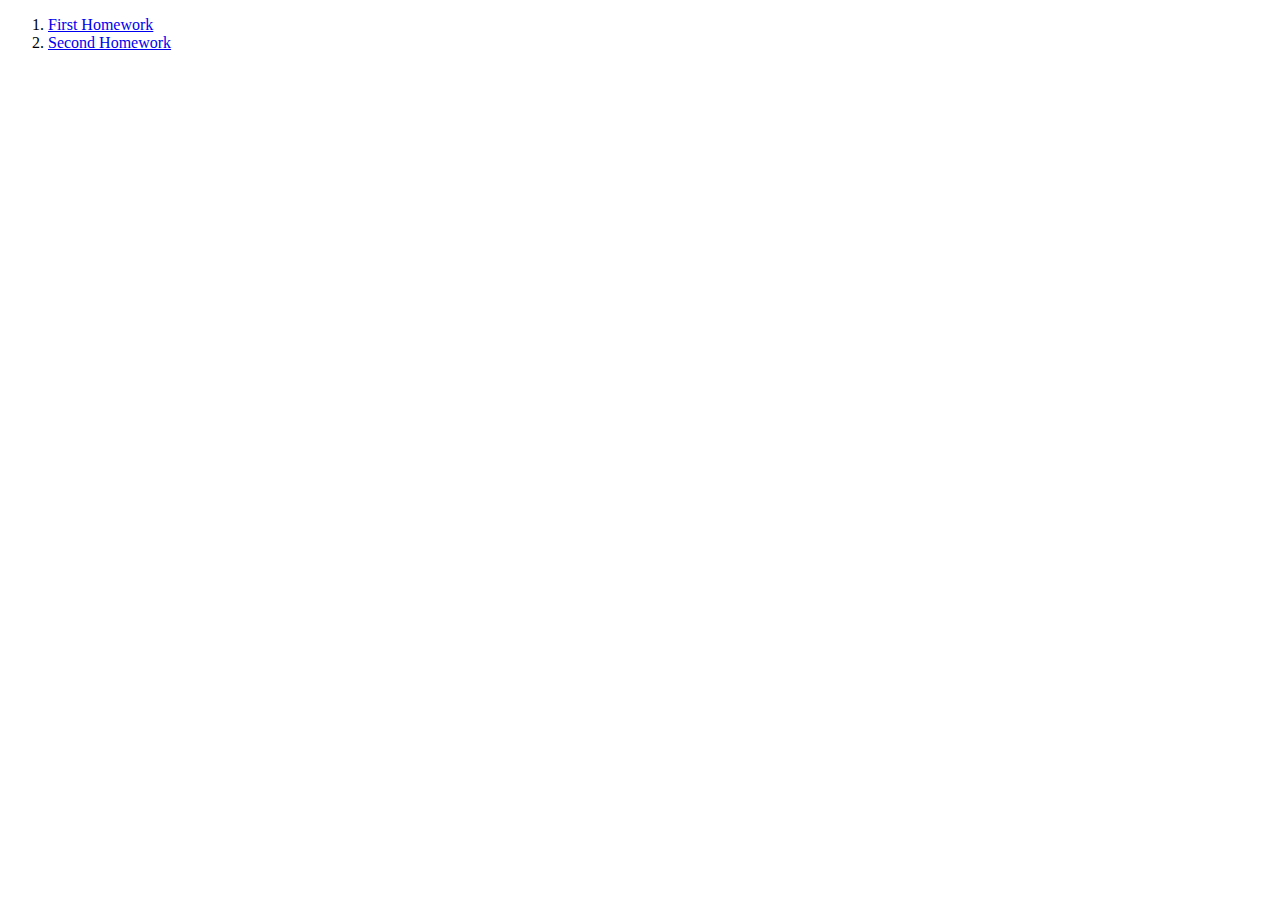
<file: index.html>
<!DOCTYPE html>
<html xmlns="http://www.w3.org/1999/xhtml">
	<head>
		<title>Haitham Ajaj</title>
		<meta charset = "utf-8" />
		
	</head>

	<body>
		
		<ol>
			<li><a href = "First Homework.html">First Homework</a></li>
			<li><a href = "Second Homework.html">Second Homework</a></li>
			
		</ol>
		
		
		

	</body>
</html>
</file>
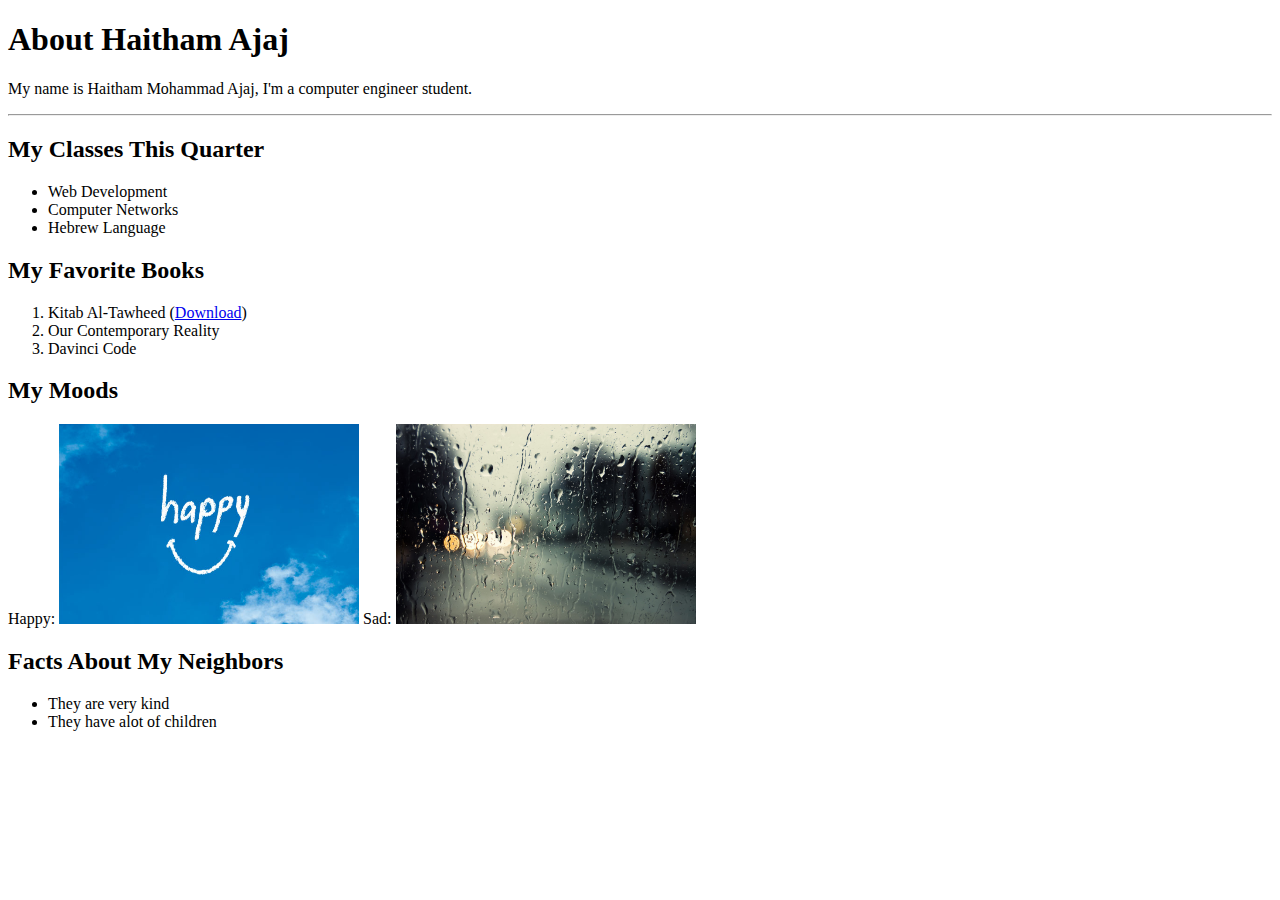
<file: AboutMe1.html>
<!DOCTYPE html>
<html xmlns="http://www.w3.org/1999/xhtml">
	<head>
		<title>Haitham Ajaj</title>
		<meta charset = "utf-8" />
		
	</head>

	<body>
		<h1>About Haitham Ajaj</h1>
		<p>My name is Haitham Mohammad Ajaj, I'm a computer engineer student.</p>
		<hr />
		
		<h2>My Classes This Quarter</h2>
		<ul>
			<li>Web Development</li>
			<li>Computer Networks</li>
			<li>Hebrew Language</li>
		</ul>
		
		<h2>My Favorite Books</h2>
		<ol>
			<li>Kitab Al-Tawheed (<a href = "https://waqfeya.com/book.php?bid=6391">Download</a>)</li>
			<li>Our Contemporary Reality</li>
			<li>Davinci Code</li>
		</ol>
		
		<h2>My Moods</h2>
		<p>Happy: <img src="happy.jpg" alt="Happy Mood" width="300" height="200" /> Sad: <img src="sad.jpg" alt="Sad Mood" width="300" height="200"/> </p>
		
		<h2>Facts About My Neighbors</h2>
		<ul>
			<li>They are very kind</li>
			<li>They have alot of children</li>
		</ul>
		

	</body>
</html>
</file>
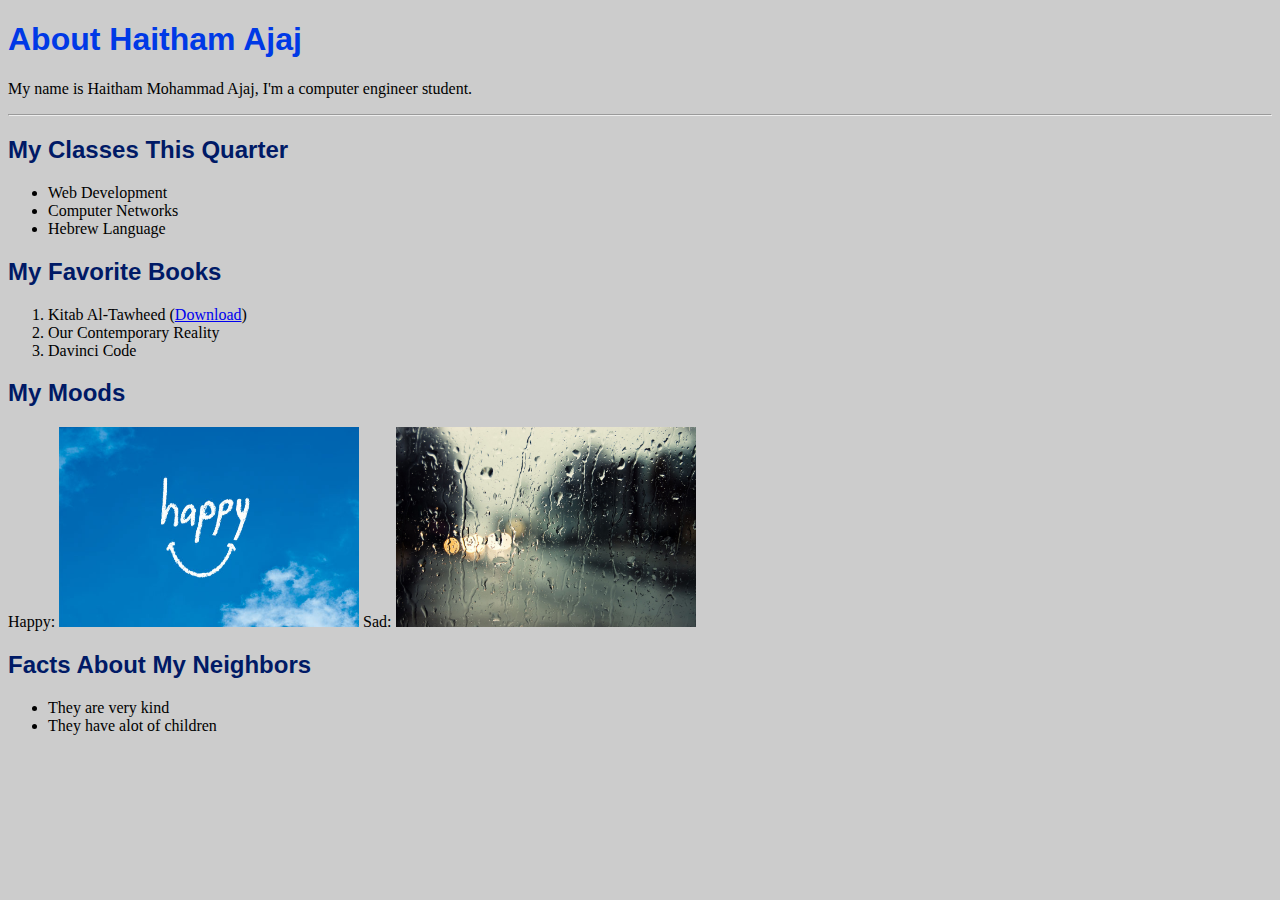
<file: AboutMe2.html>
<!DOCTYPE html>
<html>
	<head>
		<title>Haitham Ajaj</title>
		<meta charset = "utf-8" />
		
		<link href = "h.png" type="image/gif" rel="shortcut icon" /> 
		<link href = "styleme.css" type = "text/css" rel = "stylesheet" />

		
	</head>

	<body>
		<h1>About Haitham Ajaj</h1>
		<p>My name is Haitham Mohammad Ajaj, I'm a computer engineer student.</p>
		<hr />
		
		<h2>My Classes This Quarter</h2>
		<ul>
			<li>Web Development</li>
			<li>Computer Networks</li>
			<li>Hebrew Language</li>
		</ul>
		
		<h2>My Favorite Books</h2>
		<ol>
			<li>Kitab Al-Tawheed (<a href = "https://waqfeya.com/book.php?bid=6391">Download</a>)</li>
			<li>Our Contemporary Reality</li>
			<li>Davinci Code</li>
		</ol>
		
		<h2>My Moods</h2>
		<p>Happy: <img src="happy.jpg" alt="Happy Mood" width="300" height="200" /> Sad: <img src="sad.jpg" alt="Sad Mood" width="300" height="200"/> </p>
		
		<h2>Facts About My Neighbors</h2>
		<ul>
			<li>They are very kind</li>
			<li>They have alot of children</li>
		</ul>
		

	</body>
</html>
</file>
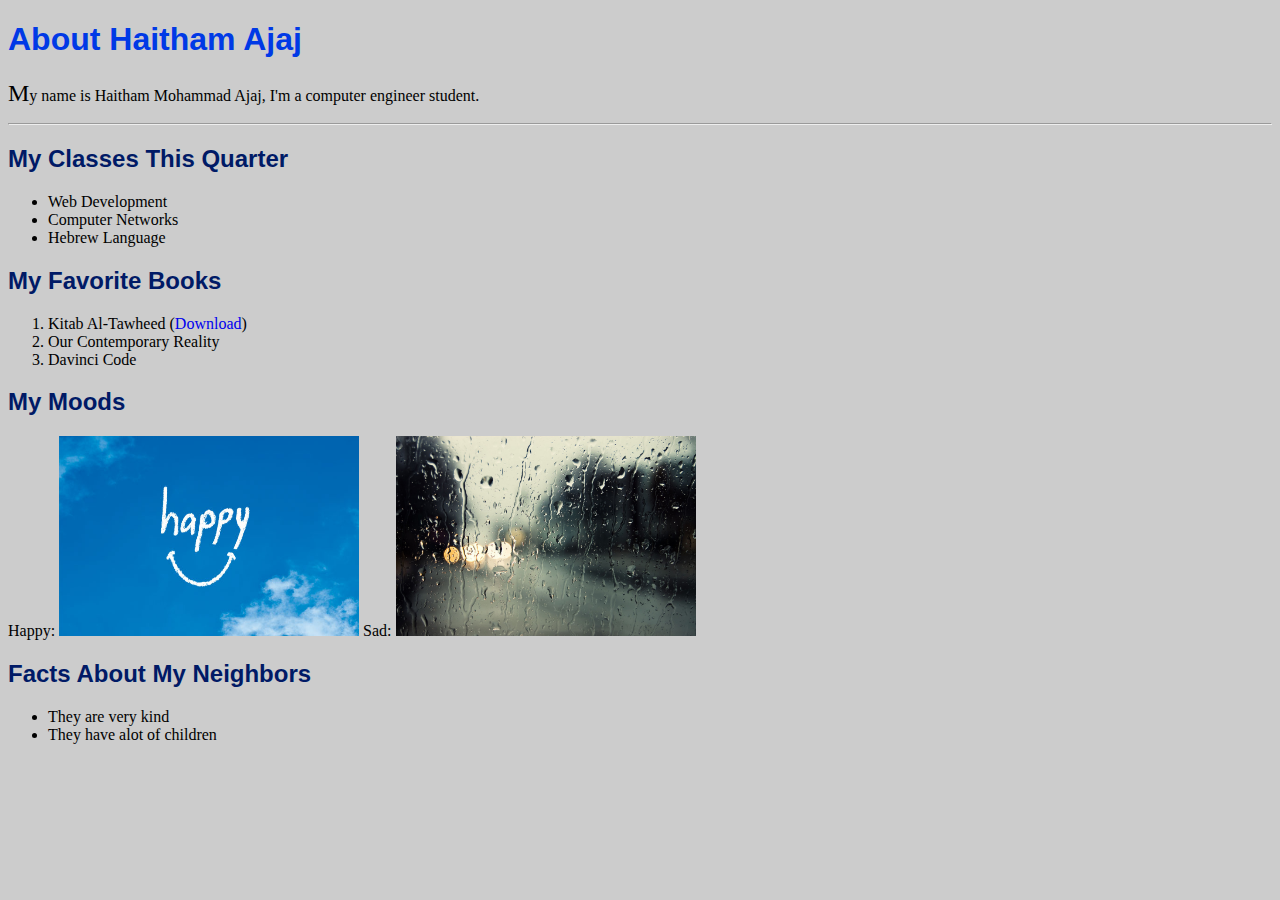
<file: AboutMe3.html>
<!DOCTYPE html>
<html>
	<head>
		<title>Haitham Ajaj</title>
		<meta charset = "utf-8" />
		
		<link href = "h.png" type="image/gif" rel="shortcut icon" /> 
		<link href = "styleme3.css" type = "text/css" rel = "stylesheet" />

		
	</head>

	<body>
		<h1 class="marquee"><span>About Haitham Ajaj</span></h1>
		<p >My name is Haitham Mohammad Ajaj, I'm a computer engineer student.</p>
		<hr />
		
		<h2>My Classes This Quarter</h2>
		<ul>
			<li>Web Development</li>
			<li>Computer Networks</li>
			<li>Hebrew Language</li>
		</ul>
		
		<h2>My Favorite Books</h2>
		<ol>
			<li>Kitab Al-Tawheed (<a href = "https://waqfeya.com/book.php?bid=6391">Download</a>)</li>
			<li>Our Contemporary Reality</li>
			<li>Davinci Code</li>
		</ol>
		
		<h2>My Moods</h2>
		Happy: <img src="happy.jpg" alt="Happy Mood" width="300" height="200" /> Sad: <img src="sad.jpg" alt="Sad Mood" width="300" height="200"/> 
		
		<h2>Facts About My Neighbors</h2>
		<ul>
			<li>They are very kind</li>
			<li>They have alot of children</li>
		</ul>
		

	</body>
</html>
</file>
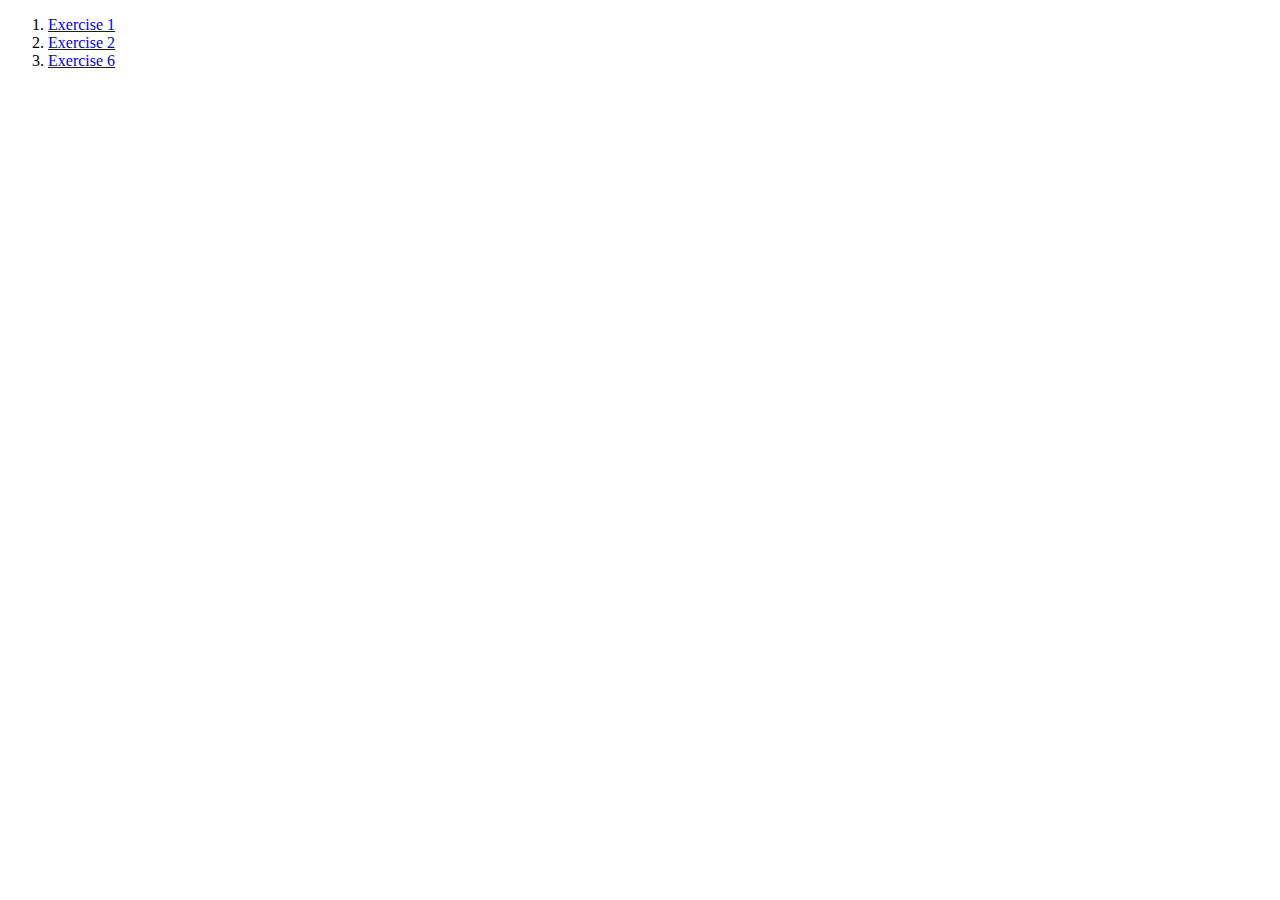
<file: First Homework.html>
<!DOCTYPE html>
<html xmlns="http://www.w3.org/1999/xhtml">
	<head>
		<title>Haitham Ajaj</title>
		<meta charset = "utf-8" />
		
	</head>

	<body>
		
		<ol>
			<li><a href = "AboutMe1.html">Exercise 1</a></li>
			<li><a href = "AboutMe2.html">Exercise 2</a></li>
			<li><a href = "AboutMe3.html">Exercise 6</a></li>
		</ol>
		
		
		

	</body>
</html>
</file>
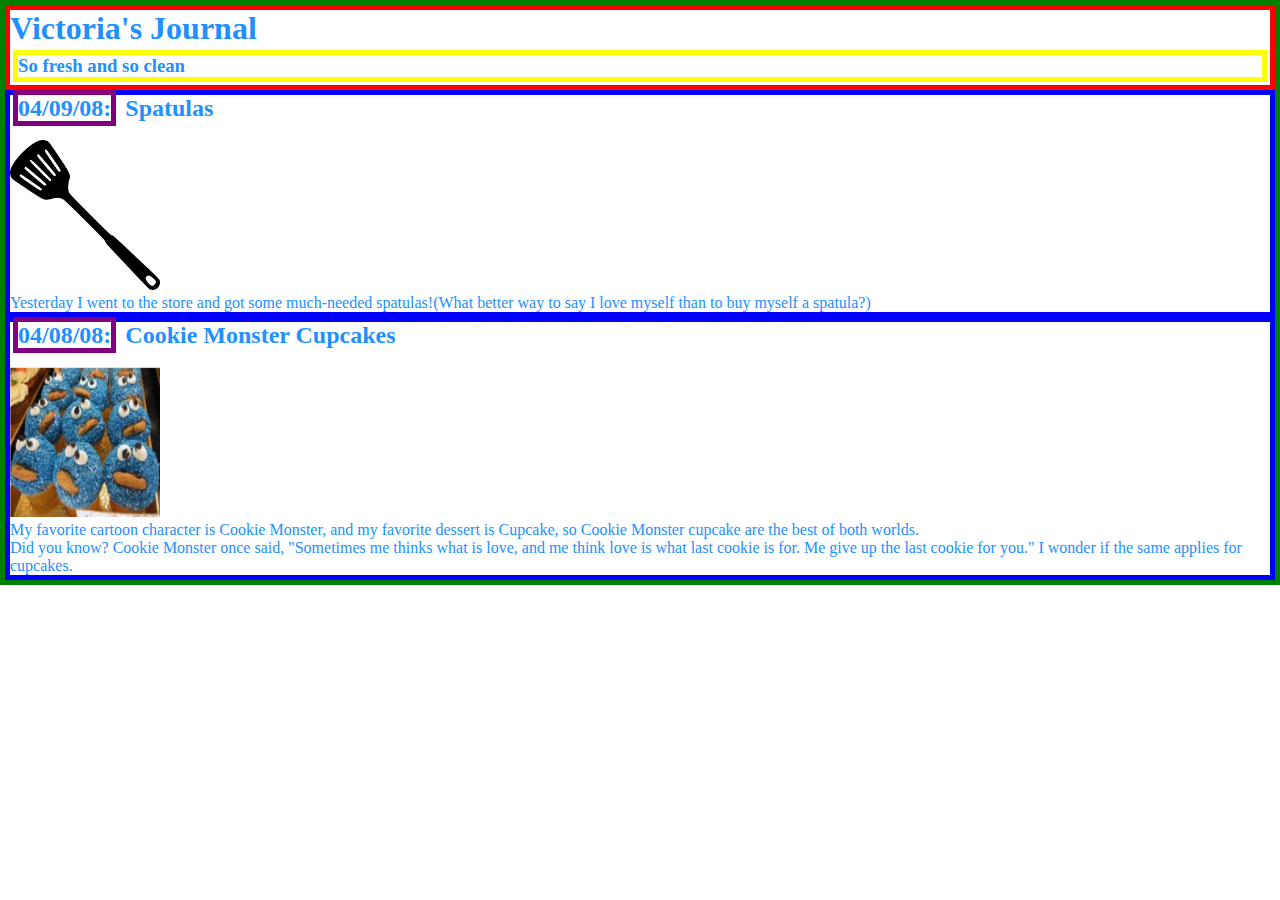
<file: journal.html>
<!DOCTYPE html>
<html xmlns="http://www.w3.org/1999/xhtml">
	<head>
		<title>Haitham Ajaj</title>
		<meta charset = "utf-8" />
		
		<link href = "layout.css" type = "text/css" rel = "stylesheet" />
		
	</head>

	<body>
	
		<div id="header">
			<h1>Victoria's Journal</h1>
			<h3 id="subtitle">So fresh and so clean</h3>
		</div>	
		
		<div class="section">
		
			<h2><span class="date">04/09/08:</span> Spatulas</h2>
			<br />
			<img src="Spatulas.png" alt="Spatulas" width="150" height="150" />
			<p>Yesterday I went to the store and got some much-needed spatulas!(What better way to say I love myself than to buy myself a spatula?)</p>		
		
		</div>
		
		<div class="section">
		
			<h2><span class="date">04/08/08:</span> Cookie Monster Cupcakes</h2>
			<br />
			<img src="Monster Cupcakes.png" alt="Monster Cupcakes" width="150" height="150" />
			<p>My favorite cartoon character is Cookie Monster, and my favorite dessert is Cupcake, so Cookie Monster cupcake are the best of both worlds.</p>
			<p>Did you know? Cookie Monster once said, "Sometimes me thinks what is love, and me think love is what last cookie is for. 
			Me give up the last cookie for you." I wonder if the same applies for cupcakes.</p>
			
		
		</div>
		
		
	</body>
</html>
</file>
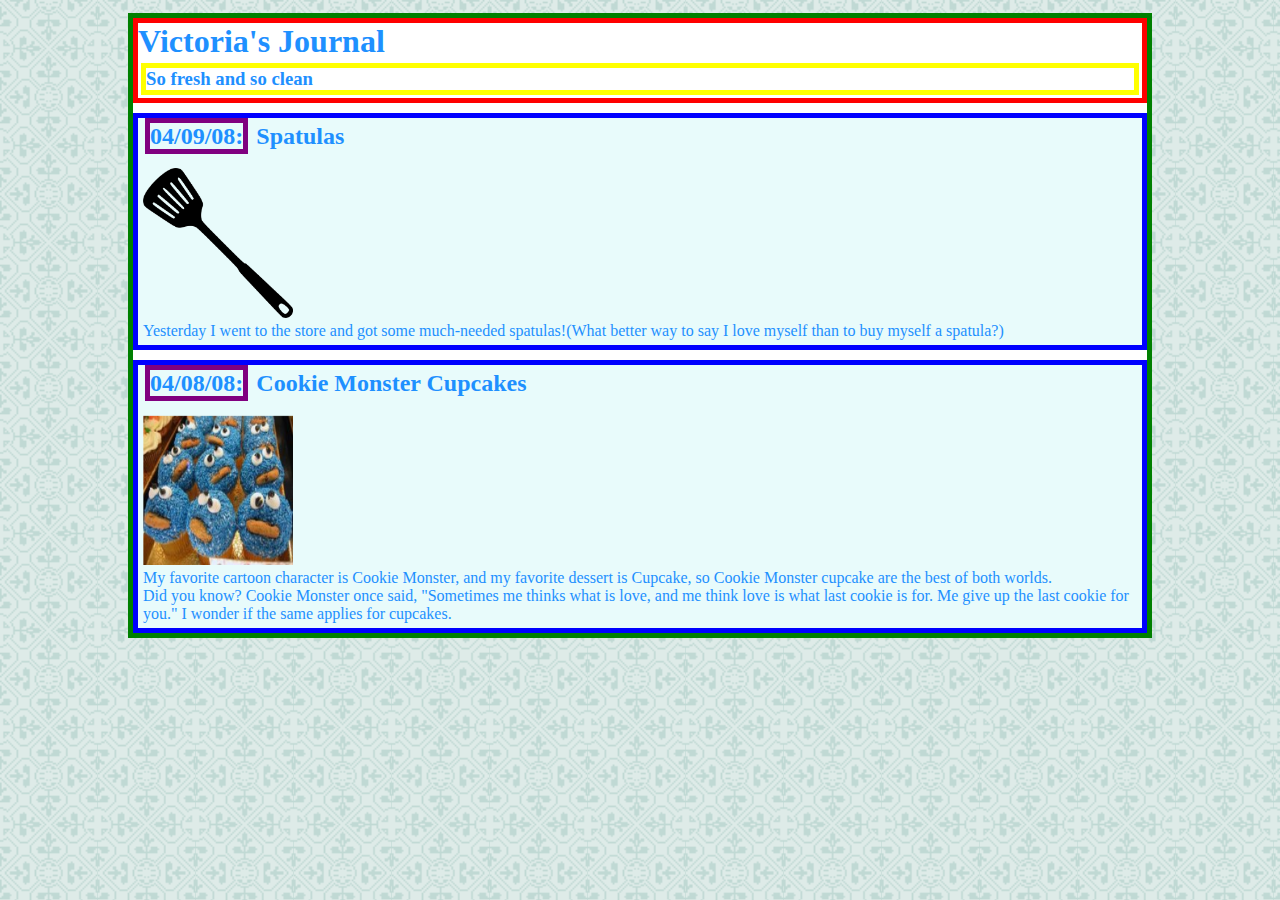
<file: journal2.html>
<!DOCTYPE html>
<html xmlns="http://www.w3.org/1999/xhtml">
	<head>
		<title>Haitham Ajaj</title>
		<meta charset = "utf-8" />
		
		<link href = "layout2.css" type = "text/css" rel = "stylesheet" />
		
	</head>

	<body>
	
		<div id="allContent">
			<div id="header">
				<h1>Victoria's Journal</h1>
				<h3 id="subtitle">So fresh and so clean</h3>
			</div>	
			
			<div class="section">
			
				<h2><span class="date">04/09/08:</span> Spatulas</h2>
				<br />
				<img src="Spatulas.png" alt="Spatulas" width="150" height="150" />
				<p>Yesterday I went to the store and got some much-needed spatulas!(What better way to say I love myself than to buy myself a spatula?)</p>		
			
			</div>
			
			<div class="section">
			
				<h2><span class="date">04/08/08:</span> Cookie Monster Cupcakes</h2>
				<br />
				<img src="Monster Cupcakes.png" alt="Monster Cupcakes" width="150" height="150" />
				<p>My favorite cartoon character is Cookie Monster, and my favorite dessert is Cupcake, so Cookie Monster cupcake are the best of both worlds.</p>
				<p>Did you know? Cookie Monster once said, "Sometimes me thinks what is love, and me think love is what last cookie is for. 
				Me give up the last cookie for you." I wonder if the same applies for cupcakes.</p>
				
			
			</div>
		</div>	
		
		
	</body>
</html>
</file>
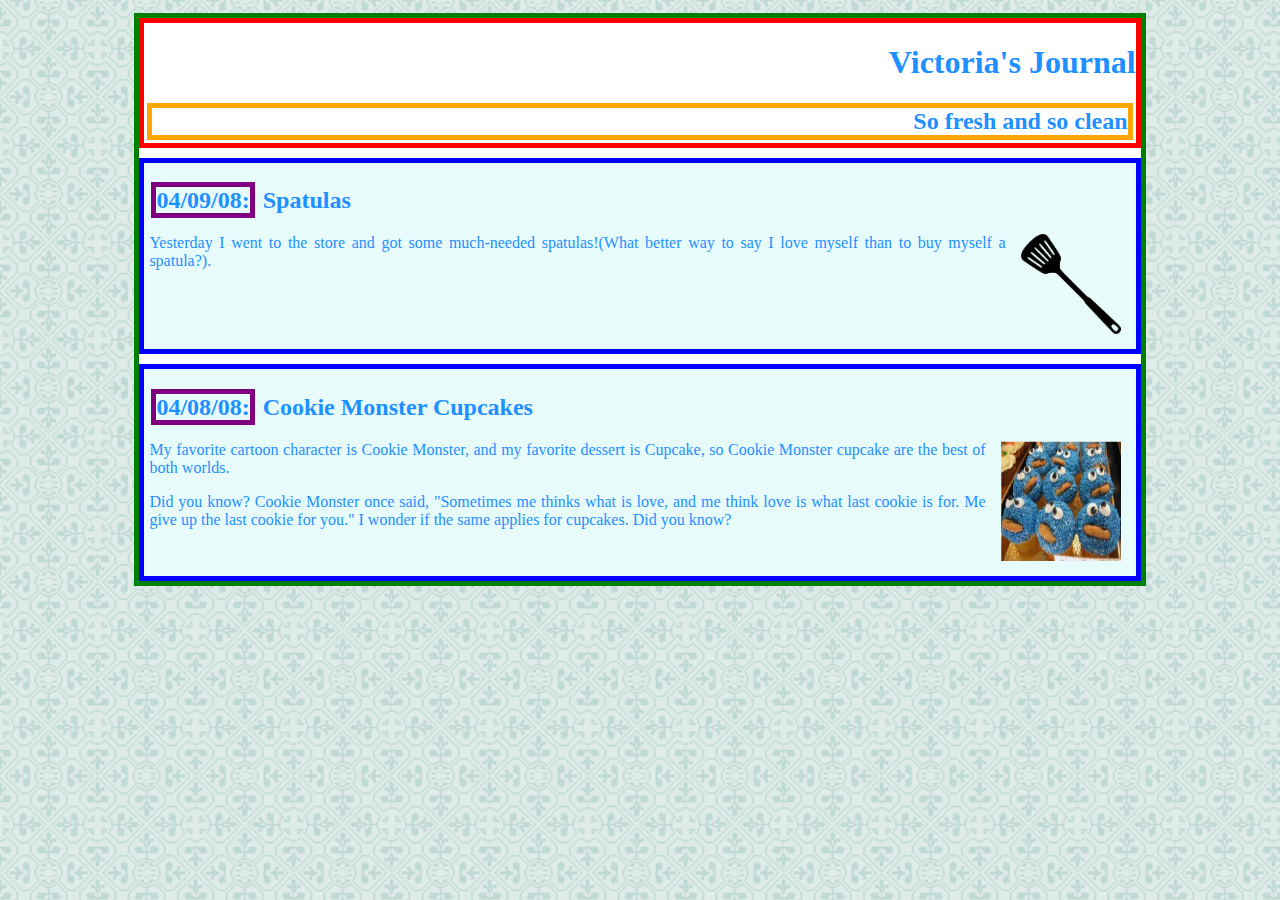
<file: journal3.html>
<!DOCTYPE html>
<html xmlns="http://www.w3.org/1999/xhtml">
	<head>
		<title>Haitham Ajaj</title>
		<meta charset = "utf-8" />
		
		<link href = "layout3.css" type = "text/css" rel = "stylesheet" />
		
	</head>

	<body>
	
		<div id="allContent">
			<div id="header">
				<h1>Victoria's Journal</h1>
				<h2 id="subtitle">So fresh and so clean</h2>
			</div>	
			
			<div class="section">
				
				<h2><span class="date">04/09/08:</span> Spatulas</h2>
				
				<img src="Spatulas.png" alt="Spatulas" width="100" height="100" />
				<p>Yesterday I went to the store and got some much-needed spatulas!(What better way to say I love myself than to buy myself a spatula?).</p>
			
			</div>
			
			<div class="section" >
			
				
				<h2><span class="date">04/08/08:</span> Cookie Monster Cupcakes</h2>
				
				<img src="Monster Cupcakes.png" alt="Monster Cupcakes" width="120" height="120" />
				<p>My favorite cartoon character is Cookie Monster, and my favorite dessert is Cupcake, so Cookie Monster cupcake are the best of both worlds.</p>
				<p>Did you know? Cookie Monster once said, "Sometimes me thinks what is love, and me think love is what last cookie is for. 
				Me give up the last cookie for you." I wonder if the same applies for cupcakes. Did you know? </p>
				
			
			</div>
		</div>	
		
		
	</body>
</html>
</file>
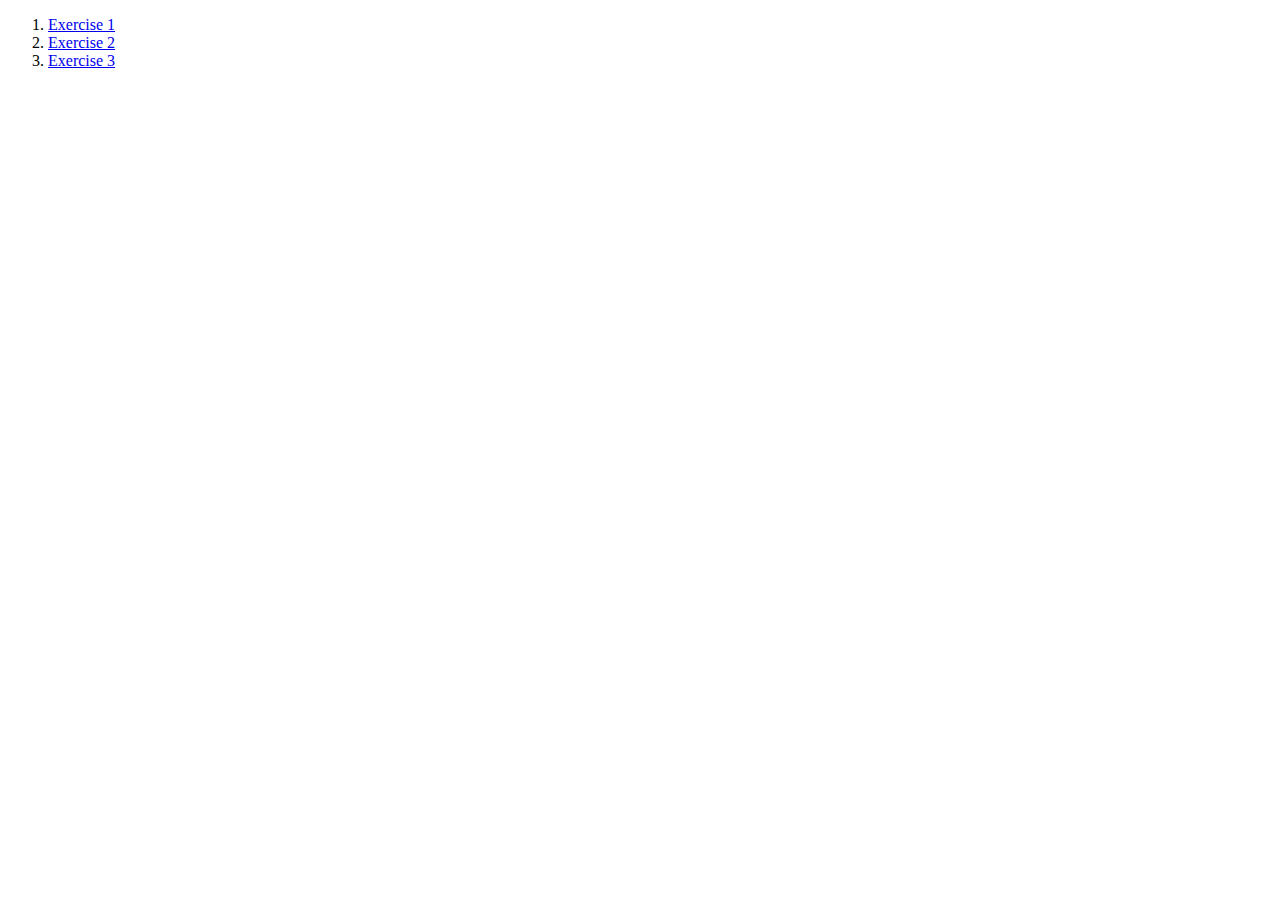
<file: Second Homework.html>
<!DOCTYPE html>
<html xmlns="http://www.w3.org/1999/xhtml">
	<head>
		<title>Haitham Ajaj</title>
		<meta charset = "utf-8" />
		
	</head>

	<body>
		
		<ol>
			<li><a href = "journal.html">Exercise 1</a></li>
			<li><a href = "journal2.html">Exercise 2</a></li>
			<li><a href = "journal3.html">Exercise 3</a></li>
		</ol>
		
		
		

	</body>
</html>
</file>
<file: styleme.css>
body{
	
	background-color: #ccc;
}

p, li{
	
	font-family: "times new roman";
			
}

h1, h2{
	font-family: "arial";
	color:  #0039e6;
}

h2{
	
	color: #001a66;
	
}
</file>
<file: styleme3.css>
body{
	
	background-color: #ccc;
}



p, li{
	
	font-family: "times new roman";
			
}

h1, h2{
	font-family: "arial";
	color:  #0039e6;
}

h2{
	
	color: #001a66;
	
}

a{
	
	text-decoration: none;
}

a:hover{
	
	text-decoration: underline;
	
}

p::first-letter {
	 
	 font-size: 1.5em;
}

/*

@-webkit-keyframes scroll{
	0%{
		-webkit-transform: translate(0, 0);	
    }
	100%{
		-webkit-transform: translate(-100, 0);	
    }	
}

.marquee{
	
	display: block;
	width: 100%;
	white-space: nowrap;
	overflow:hidden;
}

.marquee span{
	
	display: inline-block;
	padding-left: 100%;
	-webkit-animation:scroll 5s infinte linear;
}

*/
</file>
<file: layout.css>
body{
	
	border: 5px solid green;
	margin: 0px;
	padding: 0px;
	
}

*{
	margin: 0px;
	padding: 0px;
	color: DodgerBlue;
	
}

#header{
	
	border: 5px solid red;
	
}

#subtitle{
	
	border: 5px solid yellow;
	margin: 3px;
}

.section{
	
	border: 5px solid blue;
}

.date{
	
	border: 5px solid purple;
	margin: 3px;
}
</file>
<file: layout2.css>
body{
	
	background-image: url("Background.png")
	
}

*{
	margin: 0px;
	padding: 0px;
	color: DodgerBlue;
	
}

#allContent{
	
	border: 5px solid green;
	margin: 1% 10%;
	
	background-color: white;
}

#header{
	
	border: 5px solid red;
	
}

#subtitle{
	
	border: 5px solid yellow;
	margin: 3px;
}

.section{
	
	border: 5px solid blue;
	background-color: #E8FBFB;
	padding: 5px;
	margin-top: 10px;
}

.date{
	
	border: 5px solid purple;
	margin: 2px;
}
</file>
<file: layout3.css>
body{
	
	background-image: url("Background.png");
	color: DodgerBlue;
	
}


#allContent{
	
	border: 5px solid green;
	margin: 1% 10%;	
	background-color: white;
}

#header{
	
	border: 5px solid red;
	text-align: right;
	
}

#subtitle{
	
	border: 5px solid orange;
	margin: 3px;
}

.section{
	
	border: 5px solid blue;
	background-color: #E8FBFB;
	padding: 5px;
	margin-top: 10px;
	overflow: auto;
	text-align: justify;
    text-justify: inter-word;
}

img {
  float: right;
  margin: 0px 10px 10px 15px;
}

.date{
	
	border: 5px solid purple;
	margin: 2px;
}
</file>
